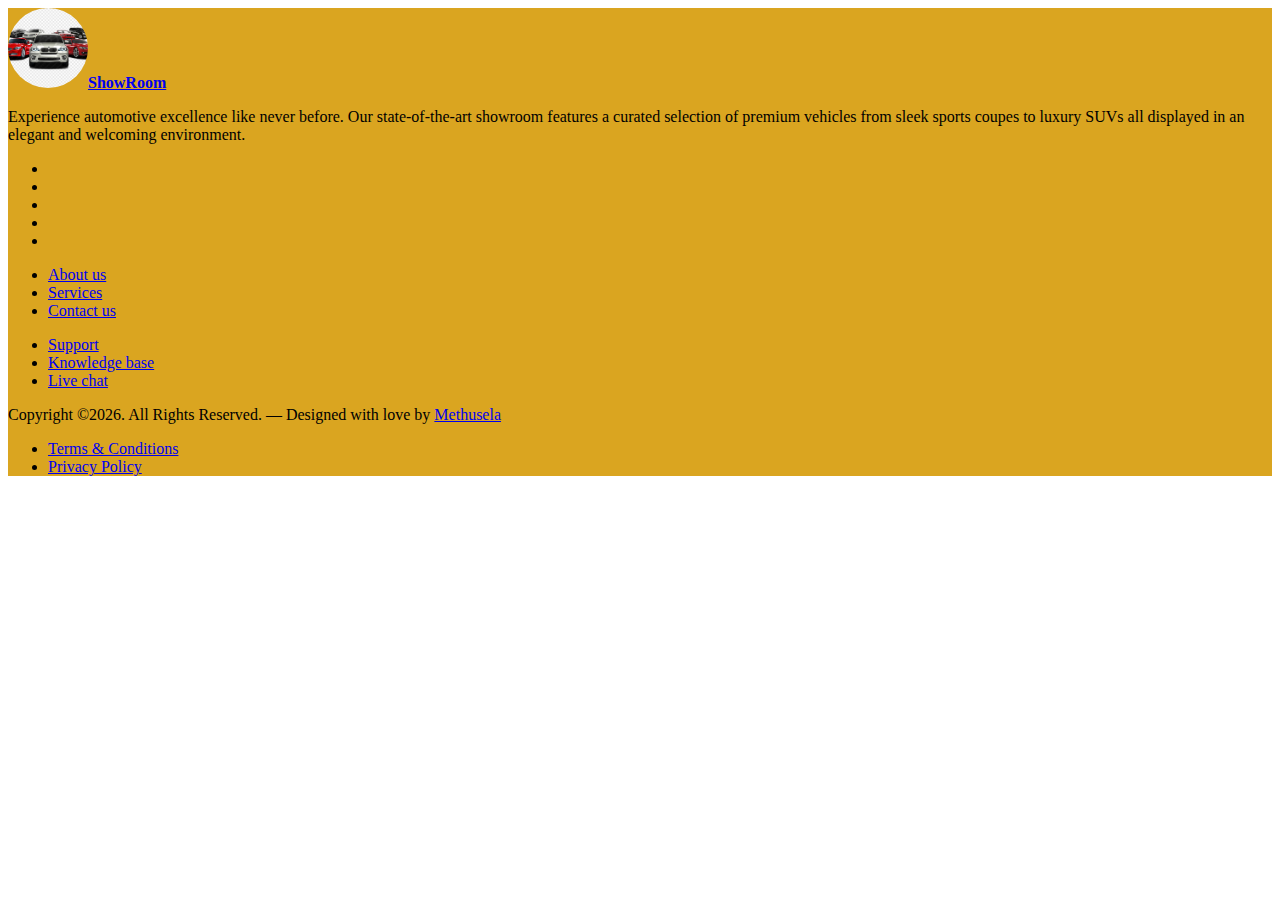
<file: footer.html>
<!doctype html>
<html lang="en">
<head>
    <meta charset="UTF-8">
    <meta name="viewport"
          content="width=device-width, user-scalable=no, initial-scale=1.0, maximum-scale=1.0, minimum-scale=1.0">
    <meta http-equiv="X-UA-Compatible" content="ie=edge">
    <title>Document</title>
</head>
<body>

<footer class="footer-section bg-warning">
			<div class="container relative" style="background-color: goldenrod; color: black">

<!--				<div class="sofa-img">-->
<!--					<img src="images/cars/cars.png" alt="Image" class="img-fluid">-->
<!--				</div>-->

<!--				<div class="row">-->
<!--					<div class="col-lg-8">-->
<!--						<div class="subscription-form">-->
<!--							<h3 class="d-flex align-items-center"><span class="me-1"><img src="images/envelope-outline.svg" alt="Image" class="img-fluid"></span><span>Subscribe to Newsletter</span></h3>-->

<!--							<form action="#" class="row g-3">-->
<!--								<div class="col-auto">-->
<!--									<input type="text" class="form-control" placeholder="Enter your name">-->
<!--								</div>-->
<!--								<div class="col-auto">-->
<!--									<input type="email" class="form-control" placeholder="Enter your email">-->
<!--								</div>-->
<!--								<div class="col-auto">-->
<!--									<button class="btn btn-primary">-->
<!--										<span class="fa fa-paper-plane"></span>-->
<!--									</button>-->
<!--								</div>-->
<!--							</form>-->

<!--						</div>-->
<!--					</div>-->
<!--				</div>-->

				<div class="row g-5 mb-5">
					<div class="col-lg-4">
						<div class="mb-4 footer-logo-wrap"><a href="#" class="footer-logo">
                            <img src="images/cars/fav.png" class="img-fluid p-1" style="width: 80px; height: 80px; border-radius: 50%; object-fit: cover;"><b>ShowRoom</b></a>
                        </div>
						<p class="mb-4">Experience automotive excellence like never before. Our state-of-the-art showroom features a curated selection of
                            premium vehicles from sleek sports coupes to luxury SUVs all displayed in an elegant and welcoming environment.
                        </p>

						<ul class="list-unstyled d-flex gap-3 custom-social">
                            <li>
                                <a href="#" class="text-decoration-none text-primary fs-5">
                                    <i class="bi bi-facebook"></i>
                                </a>
                            </li>
                            <li>
                                <a href="#" class="text-decoration-none text-info fs-5">
                                    <i class="bi bi-twitter-x"></i>
                                </a>
                            </li>
                            <li>
                                <a href="#" class="text-decoration-none text-danger fs-5">
                                    <i class="bi bi-instagram"></i>
                                </a>
                            </li>
                            <li>
                                <a href="#" class="text-decoration-none text-primary fs-5">
                                    <i class="bi bi-linkedin"></i>
                                </a>
                            </li>
                            <li>
                                <a href="https://wa.me/254780667707" target="_blank" class="text-success fs-5">
                                    <i class="bi bi-whatsapp"></i>
                                </a>
                            </li>

                        </ul>

					</div>

					<div class="col-lg-8">
						<div class="row links-wrap">
							<div class="col-6 col-sm-6 col-md-3">
								<ul class="list-unstyled">
									<li><a href="#">About us</a></li>
									<li><a href="#">Services</a></li>
									<li><a href="#">Contact us</a></li>
								</ul>
							</div>

							<div class="col-6 col-sm-6 col-md-3">
								<ul class="list-unstyled">
									<li><a href="#">Support</a></li>
									<li><a href="#">Knowledge base</a></li>
									<li><a href="#">Live chat</a></li>
								</ul>
							</div>

<!--							<div class="col-6 col-sm-6 col-md-3">-->
<!--								<ul class="list-unstyled">-->
<!--									<li><a href="#">Jobs</a></li>-->
<!--									<li><a href="#">Our team</a></li>-->
<!--									<li><a href="#">Leadership</a></li>-->
<!--									<li><a href="#">Privacy Policy</a></li>-->
<!--								</ul>-->
<!--							</div>-->

<!--							<div class="col-6 col-sm-6 col-md-3">-->
<!--								<ul class="list-unstyled">-->
<!--									<li><a href="#">Nordic Chair</a></li>-->
<!--									<li><a href="#">Kruzo Aero</a></li>-->
<!--									<li><a href="#">Ergonomic Chair</a></li>-->
<!--								</ul>-->
<!--							</div>-->
						</div>
					</div>

				</div>

				<div class="border-top copyright">
					<div class="row pt-4">
						<div class="col-lg-6">
							<p class="mb-2 text-center text-lg-start">Copyright &copy;<script>document.write(new Date().getFullYear());</script>. All Rights Reserved. &mdash; Designed with love by
                                <a href="https://wa.me/254780667707">Methusela</a>
                            </p>
						</div>

						<div class="col-lg-6 text-center text-lg-end">
							<ul class="list-unstyled d-inline-flex ms-auto">
								<li class="me-4"><a href="#">Terms &amp; Conditions</a></li>
								<li><a href="#">Privacy Policy</a></li>
							</ul>
						</div>

					</div>
				</div>

			</div>
		</footer>
		<!-- End Footer Section -->


		<script src="js/bootstrap.bundle.min.js"></script>
		<script src="js/tiny-slider.js"></script>
		<script src="js/custom.js"></script>
	</body>
</html>
</file>
